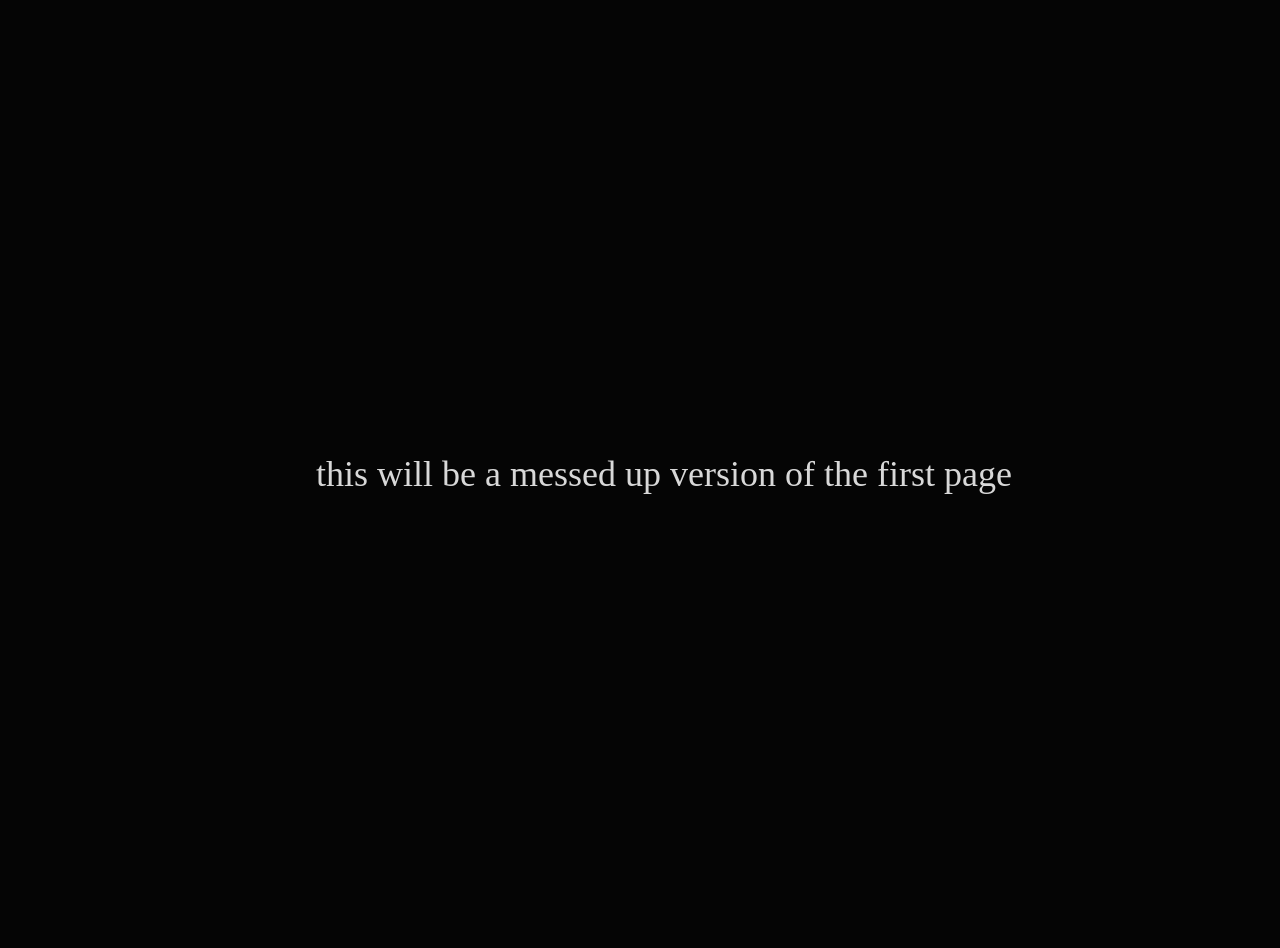
<file: 1 egap.html>
<!doctype html>
<html lang="en">
<head>
    <meta charset="utf-8" />
    <meta name="viewport" content="width=device-width,initial-scale=1" />
    <title>1 egaP</title>
    <style>
        html, body {
            margin: 0;
            width: 100%;
            height: 100%;
        }

        body {
            display: grid;
            place-items: center;
            background: #050505;
            color: #d8d8d8;
            font-family: "Times New Roman", serif;
            text-align: center;
            padding: 24px;
        }

        .message {
            max-width: 700px;
            font-size: clamp(22px, 3vw, 36px);
            line-height: 1.3;
        }
    </style>
</head>
<body>
    <div class="message">this will be a messed up version of the first page</div>
</body>
</html>
</file>
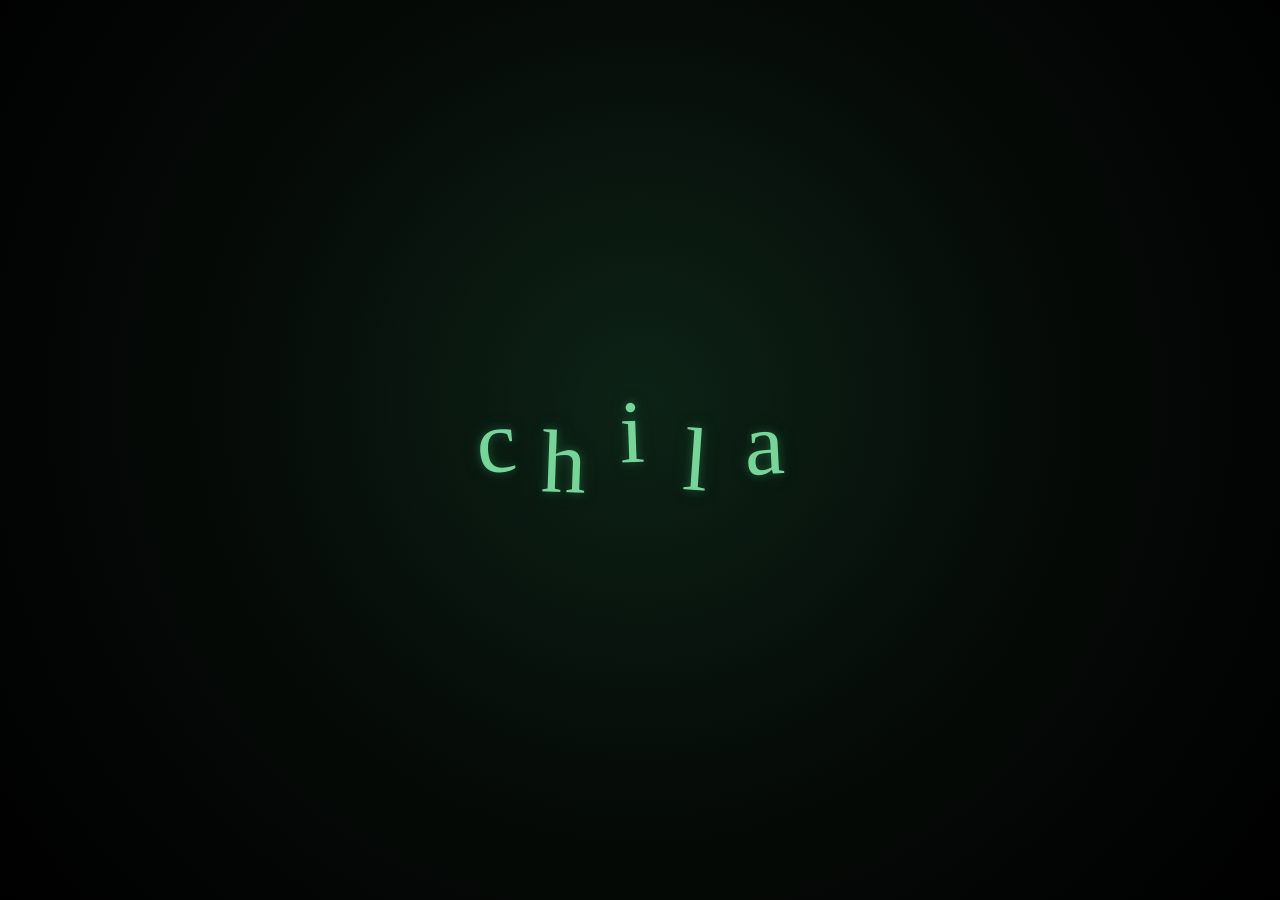
<file: chila.html>
<!doctype html>
<html lang="en">
<head>
    <meta charset="utf-8" />
    <meta name="viewport" content="width=device-width,initial-scale=1" />
    <title>Chila</title>
    <style>
        :root {
            color-scheme: dark;
        }

        html, body {
            width: 100%;
            height: 100%;
            margin: 0;
        }

        body {
            overflow: hidden;
            background:
                radial-gradient(circle at 50% 45%, rgba(18, 56, 34, 0.5) 0%, rgba(5, 10, 7, 0.96) 52%, rgba(0, 0, 0, 1) 100%),
                linear-gradient(180deg, #0b120d 0%, #050806 100%);
            font-family: "Modernline", "Segoe Script", "Lucida Handwriting", cursive;
        }

        .page {
            position: relative;
            width: 100%;
            height: 100%;
        }

        .letters-layer {
            position: absolute;
            inset: 0;
        }

        .letter {
            position: absolute;
            left: 50%;
            top: 50%;
            width: 72px;
            height: 92px;
            display: grid;
            place-items: center;
            color: #76d69a;
            font-size: clamp(58px, 7vw, 92px);
            line-height: 1;
            text-shadow:
                0 0 8px rgba(68, 175, 110, 0.35),
                0 0 18px rgba(34, 104, 63, 0.3);
            user-select: none;
            cursor: grab;
            touch-action: none;
            --x: 0px;
            --y: 0px;
            --r: 0deg;
            transform: translate(-50%, -50%) translate(var(--x), var(--y)) rotate(var(--r));
            transition: transform 120ms ease, filter 120ms ease;
        }

        .letter::selection {
            background: transparent;
        }

        .letter.dragging {
            cursor: grabbing;
            filter: brightness(1.14);
            transition: none;
            z-index: 10;
        }

        .hint {
            position: absolute;
            left: 50%;
            bottom: 26px;
            transform: translateX(-50%);
            color: rgba(167, 244, 188, 0.55);
            font-family: "Segoe Script", "Lucida Handwriting", cursive;
            font-size: 14px;
            letter-spacing: 0.03em;
            user-select: none;
            pointer-events: none;
        }

        @media (max-width: 600px) {
            .letter {
                width: 54px;
                height: 72px;
            }
        }
    </style>
</head>
<body>
    <main class="page" aria-label="Chila page">
        <div class="letters-layer" id="letters-layer" aria-label="Draggable letters spelling chila">
            <span class="letter" data-letter="c" aria-label="letter c">c</span>
            <span class="letter" data-letter="h" aria-label="letter h">h</span>
            <span class="letter" data-letter="i" aria-label="letter i">i</span>
            <span class="letter" data-letter="l" aria-label="letter l">l</span>
            <span class="letter" data-letter="a" aria-label="letter a">a</span>
        </div>
        <div class="hint"></div>
    </main>

    <script>
        (() => {
            const letters = Array.from(document.querySelectorAll('.letter'));
            const layer = document.getElementById('letters-layer');
            const placements = [
                { x: -144, y: -8, r: -5 },
                { x: -76, y: 12, r: 2 },
                { x: -8, y: -18, r: -2 },
                { x: 56, y: 10, r: 4 },
                { x: 124, y: -6, r: -3 }
            ];
            let activeLetter = null;
            let offsetX = 0;
            let offsetY = 0;
            let zIndex = 1;
            let redirectTimer = null;

            function clearRedirectTimer() {
                if (redirectTimer) {
                    clearTimeout(redirectTimer);
                    redirectTimer = null;
                }
            }

            function isSpellAligned() {
                if (placements.length < 5) return false;

                const ordered = placements
                    .map((placement, index) => ({ ...placement, index }))
                    .sort((left, right) => left.x - right.x);

                const word = ordered.map(item => letters[item.index].dataset.letter || '').join('');
                if (word !== 'alich') return false;

                const yValues = ordered.map(item => item.y);
                const averageY = yValues.reduce((sum, value) => sum + value, 0) / yValues.length;
                const maxYOffset = Math.max(...yValues.map(value => Math.abs(value - averageY)));
                const xGaps = [
                    ordered[1].x - ordered[0].x,
                    ordered[2].x - ordered[1].x,
                    ordered[3].x - ordered[2].x,
                    ordered[4].x - ordered[3].x,
                ];
                const averageGap = xGaps.reduce((sum, value) => sum + value, 0) / xGaps.length;
                const maxGapDeviation = Math.max(...xGaps.map(value => Math.abs(value - averageGap)));

                return maxYOffset < 48 && maxGapDeviation < 120;
            }

            function checkForSpellRedirect() {
                if (isSpellAligned()) {
                    if (!redirectTimer) {
                        redirectTimer = setTimeout(() => {
                            if (isSpellAligned()) {
                                window.location.href = 'page1x.html';
                            }
                        }, 6000);
                    }
                    return;
                }

                clearRedirectTimer();
            }

            function applyPosition(letter, x, y, rotation) {
                letter.style.setProperty('--x', `${x}px`);
                letter.style.setProperty('--y', `${y}px`);
                letter.style.setProperty('--r', `${rotation}deg`);
            }

            letters.forEach((letter, index) => {
                const placement = placements[index] || { x: 0, y: 0, r: 0 };
                applyPosition(letter, placement.x, placement.y, placement.r);
                checkForSpellRedirect();

                letter.addEventListener('pointerdown', event => {
                    activeLetter = letter;
                    const rect = letter.getBoundingClientRect();
                    offsetX = event.clientX - (rect.left + rect.width / 2);
                    offsetY = event.clientY - (rect.top + rect.height / 2);
                    letter.classList.add('dragging');
                    letter.style.zIndex = String(++zIndex);
                    letter.setPointerCapture(event.pointerId);
                    event.preventDefault();
                });

                letter.addEventListener('pointermove', event => {
                    if (activeLetter !== letter) return;
                    const layerRect = layer.getBoundingClientRect();
                    const targetCenterX = event.clientX - offsetX;
                    const targetCenterY = event.clientY - offsetY;
                    const x = targetCenterX - (layerRect.left + layerRect.width / 2);
                    const y = targetCenterY - (layerRect.top + layerRect.height / 2);
                    const currentRotation = placements[index] ? placements[index].r : 0;
                    placements[index] = { x, y, r: currentRotation };
                    applyPosition(letter, x, y, currentRotation);
                    checkForSpellRedirect();
                });

                function endDrag(event) {
                    if (activeLetter !== letter) return;
                    letter.classList.remove('dragging');
                    activeLetter = null;
                    checkForSpellRedirect();
                    try {
                        letter.releasePointerCapture(event.pointerId);
                    } catch (error) {
                        // Ignore capture release errors.
                    }
                }

                letter.addEventListener('pointerup', endDrag);
                letter.addEventListener('pointercancel', endDrag);
                letter.addEventListener('lostpointercapture', () => {
                    letter.classList.remove('dragging');
                    activeLetter = null;
                    checkForSpellRedirect();
                });
            });
        })();
    </script>
</body>
</html>
</file>
